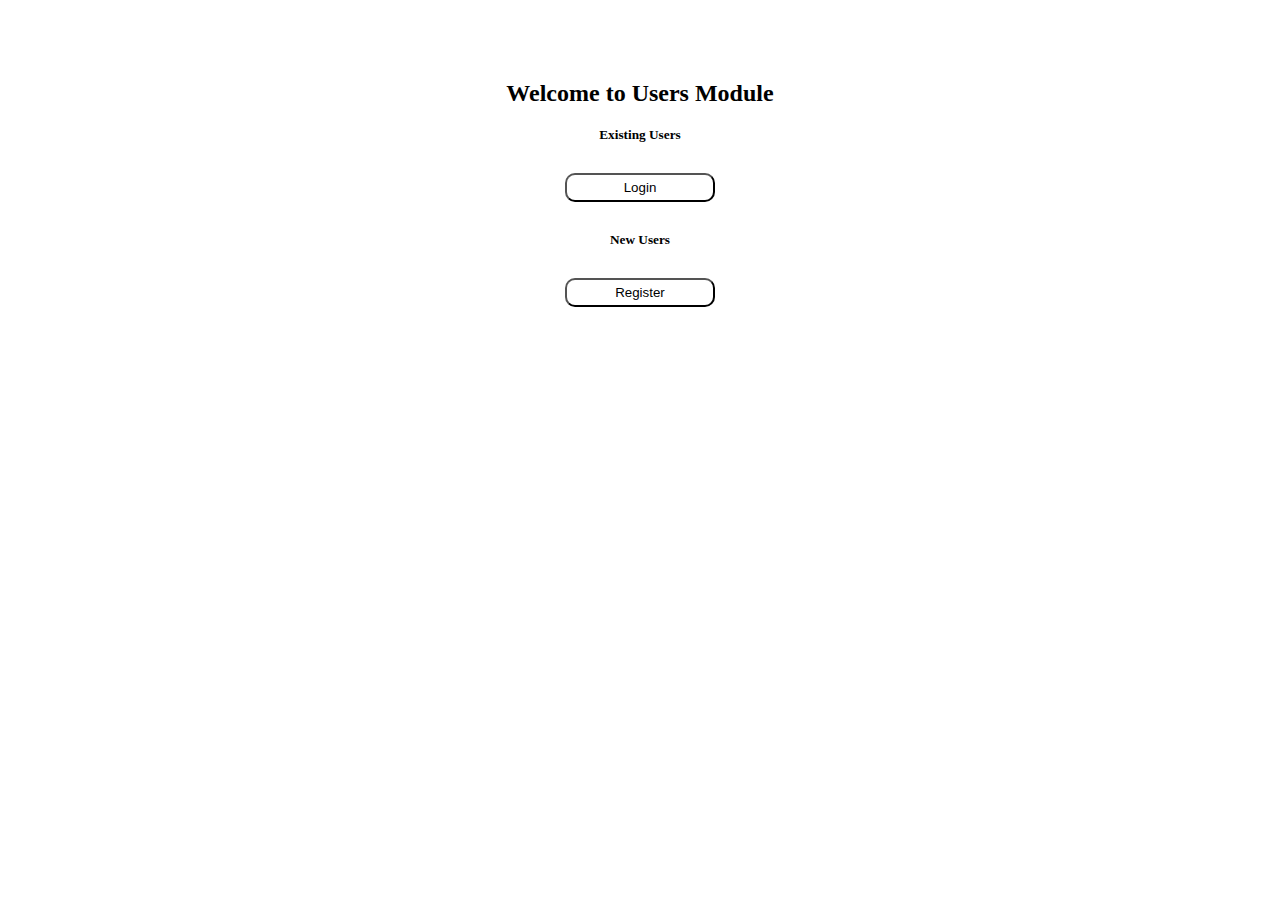
<file: index.html>
<!DOCTYPE html>
<html lang="en">

<head>

    <head>
        <meta charset="UTF-8">
        <meta http-equiv="refresh" content="0; url=./welcome.html">
        <script type="text/javascript">
            window.location.href = "./welcome.html"
        </script>
        <title>Page Redirection</title>
    </head>
</head>

<body>
    <!-- Note: don't tell people to `click` the link, just tell them that it is a link. -->
    If you are not redirected automatically, follow this
    <a href="./welcome.html">link to example</a>.
</body>

</html>
</file>
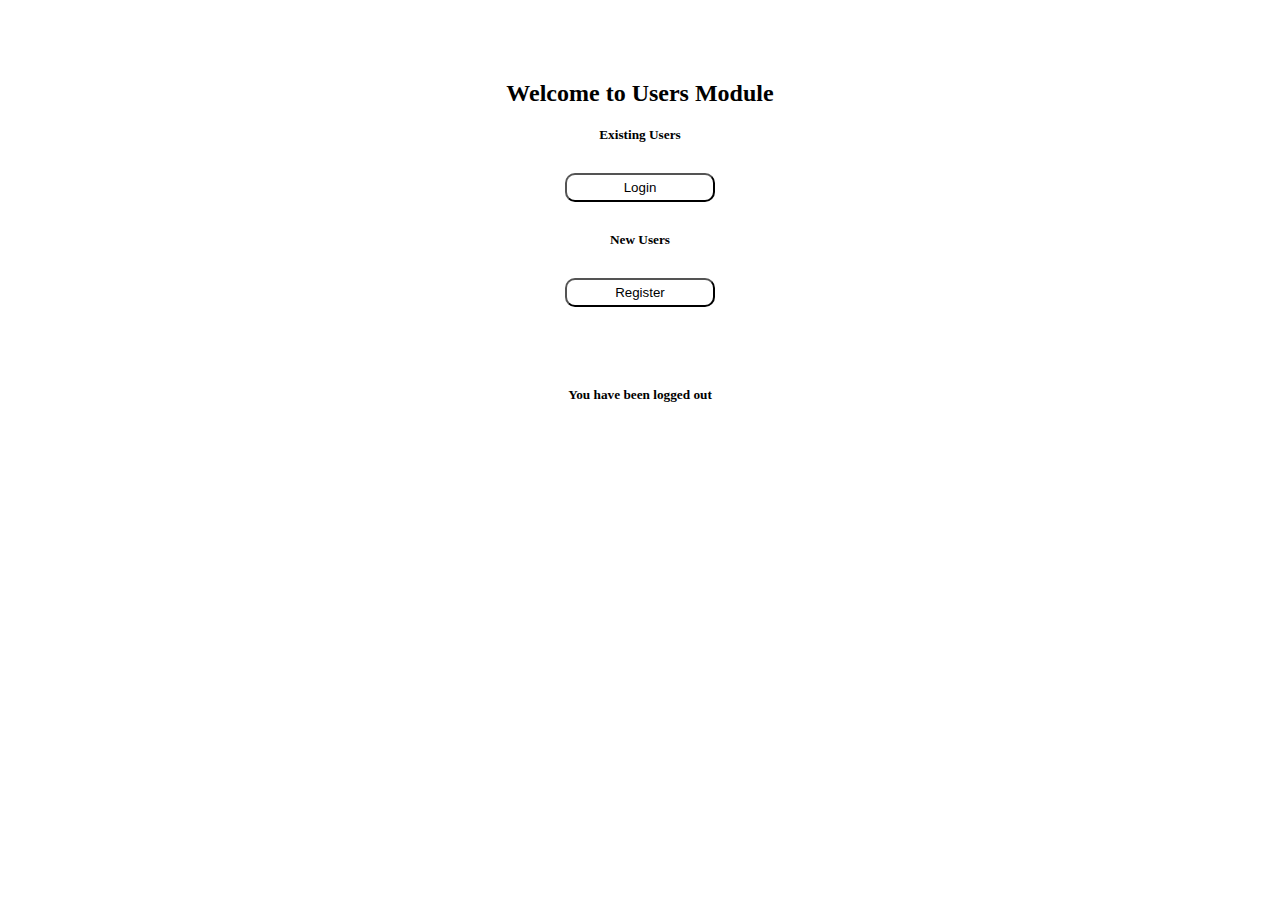
<file: logout.html>
<!DOCTYPE html>
<html lang="en">

<head>
    <meta charset="UTF-8">
    <meta http-equiv="X-UA-Compatible" content="IE=edge">
    <meta name="viewport" content="width=device-width, initial-scale=1.0">
    <title>Communications Application</title>
    <link href="https://cdn.jsdelivr.net/npm/bootstrap@5.2.0/dist/css/bootstrap.min.css" rel="stylesheet"
        integrity="sha384-gH2yIJqKdNHPEq0n4Mqa/HGKIhSkIHeL5AyhkYV8i59U5AR6csBvApHHNl/vI1Bx" crossorigin="anonymous">
    <link rel="stylesheet" href="./styles/global.css">
    <link rel="stylesheet" href="./styles/logout.css">
</head>

<body>
    <div class="container">
        <h1 class="global-h1-header">Welcome to Users Module</h1>
        <h5>Existing Users</h5>
        <form action="./pages/users/login.html">
            <input class="global-btn" type="submit" value="Login">
        </form>
        <h5>New Users</h5>
        <form action="./pages/users/register.html">
            <input class="global-btn" type="submit" value="Register">
        </form>
        <h5 class="logout-message">You have been logged out</h5>
    </div>
    <script>
        fetch("https://jsonplaceholder.typicode.com/users#").then((res) => res.json()).then((res) => console.log(res))
    </script>
    <script src="https://cdn.jsdelivr.net/npm/bootstrap@5.2.0/dist/js/bootstrap.bundle.min.js"
        integrity="sha384-A3rJD856KowSb7dwlZdYEkO39Gagi7vIsF0jrRAoQmDKKtQBHUuLZ9AsSv4jD4Xa"
        crossorigin="anonymous"></script>
</body>

</html>
</file>
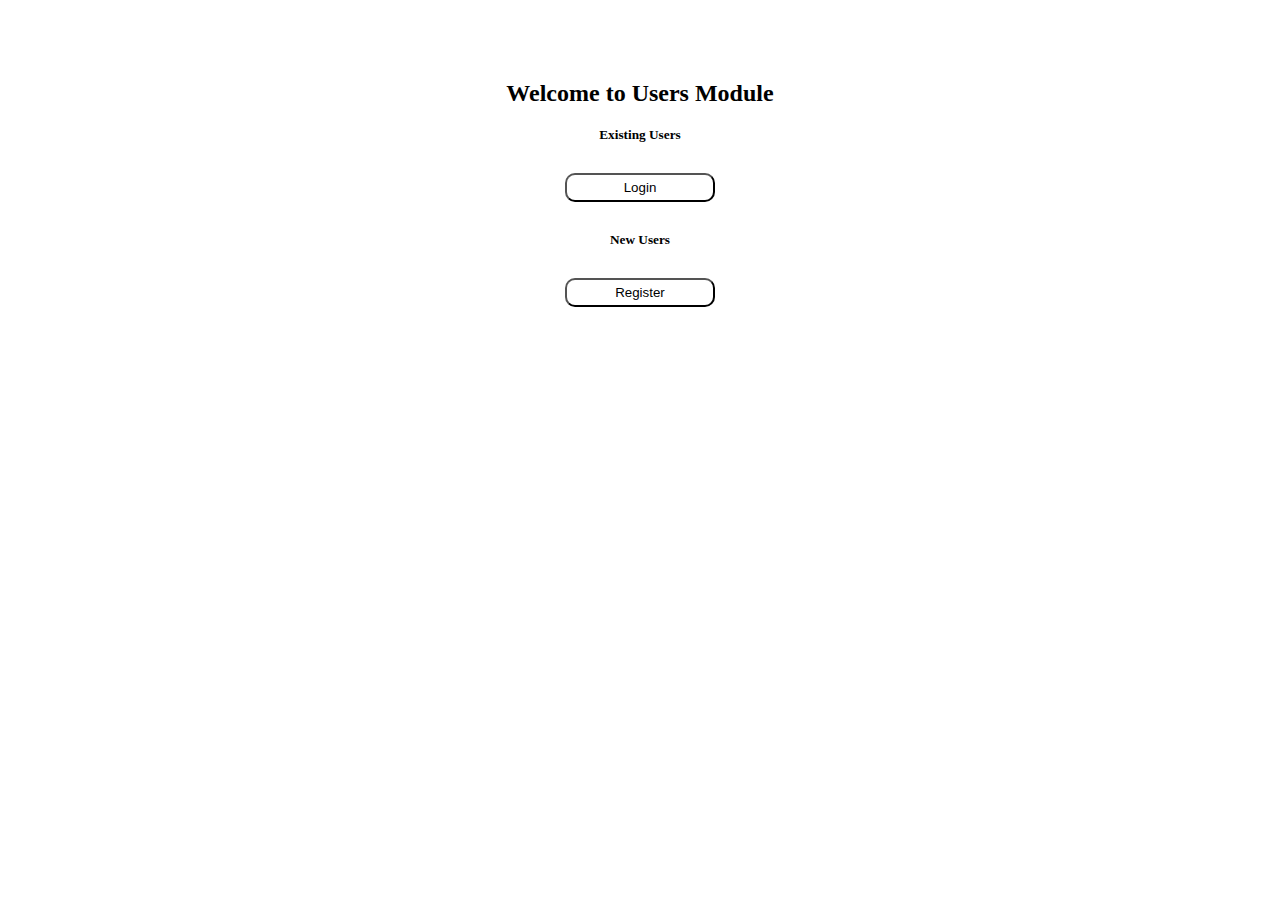
<file: welcome.html>
<!DOCTYPE html>
<html lang="en">

<head>
    <meta charset="UTF-8">
    <meta http-equiv="X-UA-Compatible" content="IE=edge">
    <meta name="viewport" content="width=device-width, initial-scale=1.0">
    <title>Communications Application</title>
    <link href="https://cdn.jsdelivr.net/npm/bootstrap@5.2.0/dist/css/bootstrap.min.css" rel="stylesheet"
        integrity="sha384-gH2yIJqKdNHPEq0n4Mqa/HGKIhSkIHeL5AyhkYV8i59U5AR6csBvApHHNl/vI1Bx" crossorigin="anonymous">
    <link rel="stylesheet" href="./styles/global.css">
</head>

<body>
    <div class="container">
        <h1 class="global-h1-header">Welcome to Users Module</h1>
        <h5>Existing Users</h5>
        <form action="./pages/users/login.html">
            <input class="global-btn" type="submit" value="Login">
        </form>
        <h5>New Users</h5>
        <form action="./pages/users/register.html">
            <input class="global-btn" type="submit" value="Register">
        </form>
    </div>
    <script src="https://cdn.jsdelivr.net/npm/bootstrap@5.2.0/dist/js/bootstrap.bundle.min.js"
        integrity="sha384-A3rJD856KowSb7dwlZdYEkO39Gagi7vIsF0jrRAoQmDKKtQBHUuLZ9AsSv4jD4Xa"
        crossorigin="anonymous"></script>
</body>

</html>
</file>
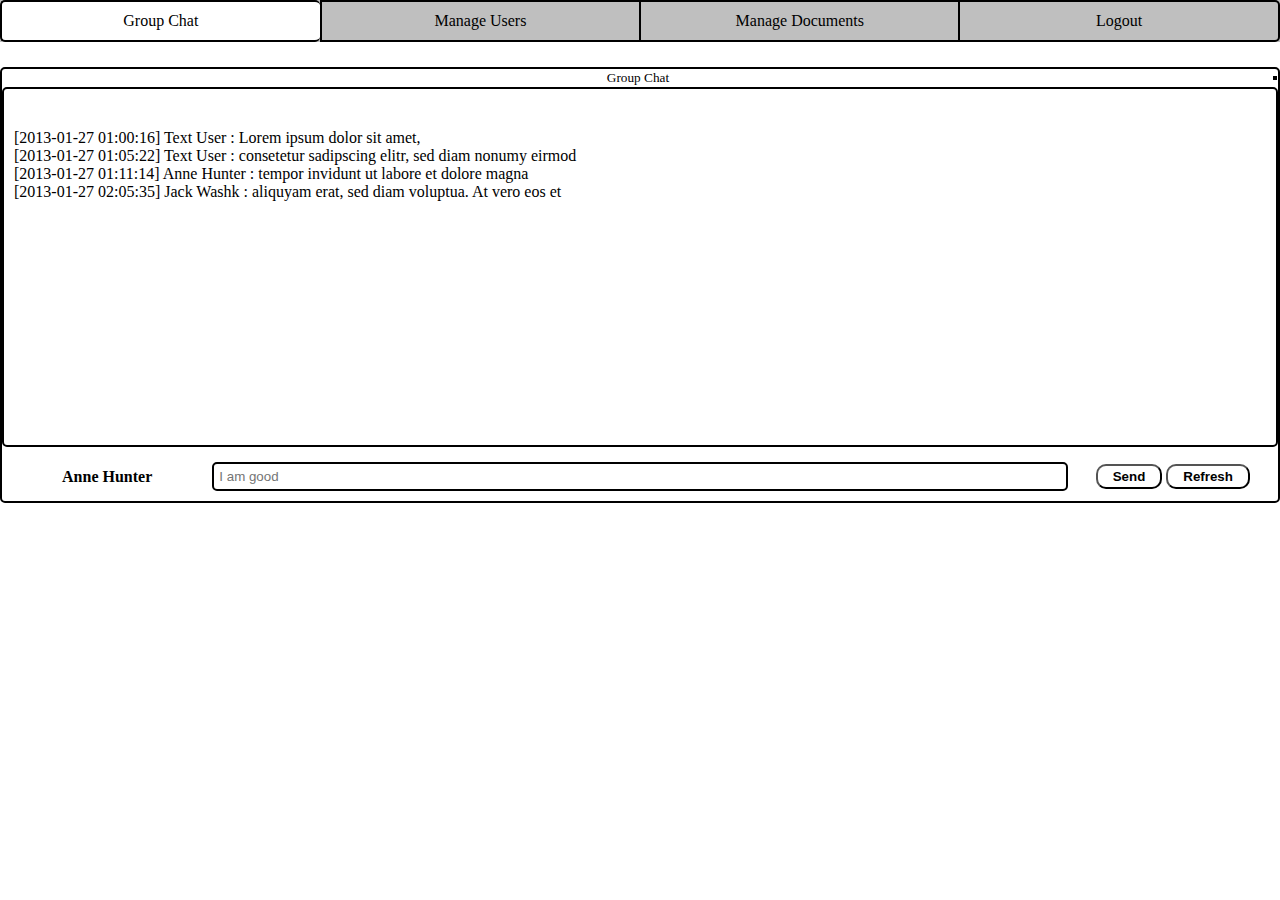
<file: pages/group-chat.html>
<!DOCTYPE html>
<html lang="en">

<head>
    <meta charset="UTF-8">
    <meta http-equiv="X-UA-Compatible" content="IE=edge">
    <meta name="viewport" content="width=device-width, initial-scale=1.0">
    <title>Communications Application</title>
    <link href="https://cdn.jsdelivr.net/npm/bootstrap@5.2.0/dist/css/bootstrap.min.css" rel="stylesheet"
        integrity="sha384-gH2yIJqKdNHPEq0n4Mqa/HGKIhSkIHeL5AyhkYV8i59U5AR6csBvApHHNl/vI1Bx" crossorigin="anonymous">
    <link rel="stylesheet" href="../styles/global.css">
    <link rel="stylesheet" href="../styles/group-chat.css">
</head>

<body>
    <!-- Navbar -->
    <nav class="global-nav">
        <ul>
            <a class="nav-link-active" href="#">
                <li>
                    Group Chat
                </li>
            </a>
            <a href="./users/users-list.html">
                <li>
                    Manage Users
                </li>
            </a>
            <a href="./docmgt/doc-list.html">
                <li>
                    Manage Documents
                </li>
            </a>
            <a href="../logout.html">
                <li>
                    Logout
                </li>
            </a>
        </ul>
    </nav>
    <div class="container">
        <div class="gc-header">
            <h5 class="gc-title">Group Chat</h5>
            <button type="button" class="btn-close" aria-label="Close"></button>
        </div>
        <div class="gc-body">
            <p class="gc-message">[2013-01-27 01:00:16] Text User : Lorem ipsum dolor sit amet,</p>
            <p class="gc-message">[2013-01-27 01:05:22] Text User : consetetur sadipscing elitr, sed diam nonumy eirmod
            </p>
            <p class="gc-message">[2013-01-27 01:11:14] Anne Hunter : tempor invidunt ut labore et dolore magna
            </p>
            <p class="gc-message">[2013-01-27 02:05:35] Jack Washk : aliquyam erat, sed diam voluptua. At vero eos et
            </p>
        </div>
        <div class="gc-footer">
            <label for="message">Anne Hunter</label>
            <input type="text" name="message" id="message" placeholder="I am good">
            <div class="gc-actions">
                <button class="gc-btn">Send</button>
                <button class="gc-btn">Refresh</button>
            </div>
        </div>
    </div>
    <script src="https://cdn.jsdelivr.net/npm/bootstrap@5.2.0/dist/js/bootstrap.bundle.min.js"
        integrity="sha384-A3rJD856KowSb7dwlZdYEkO39Gagi7vIsF0jrRAoQmDKKtQBHUuLZ9AsSv4jD4Xa"
        crossorigin="anonymous"></script>
</body>

</html>
</file>
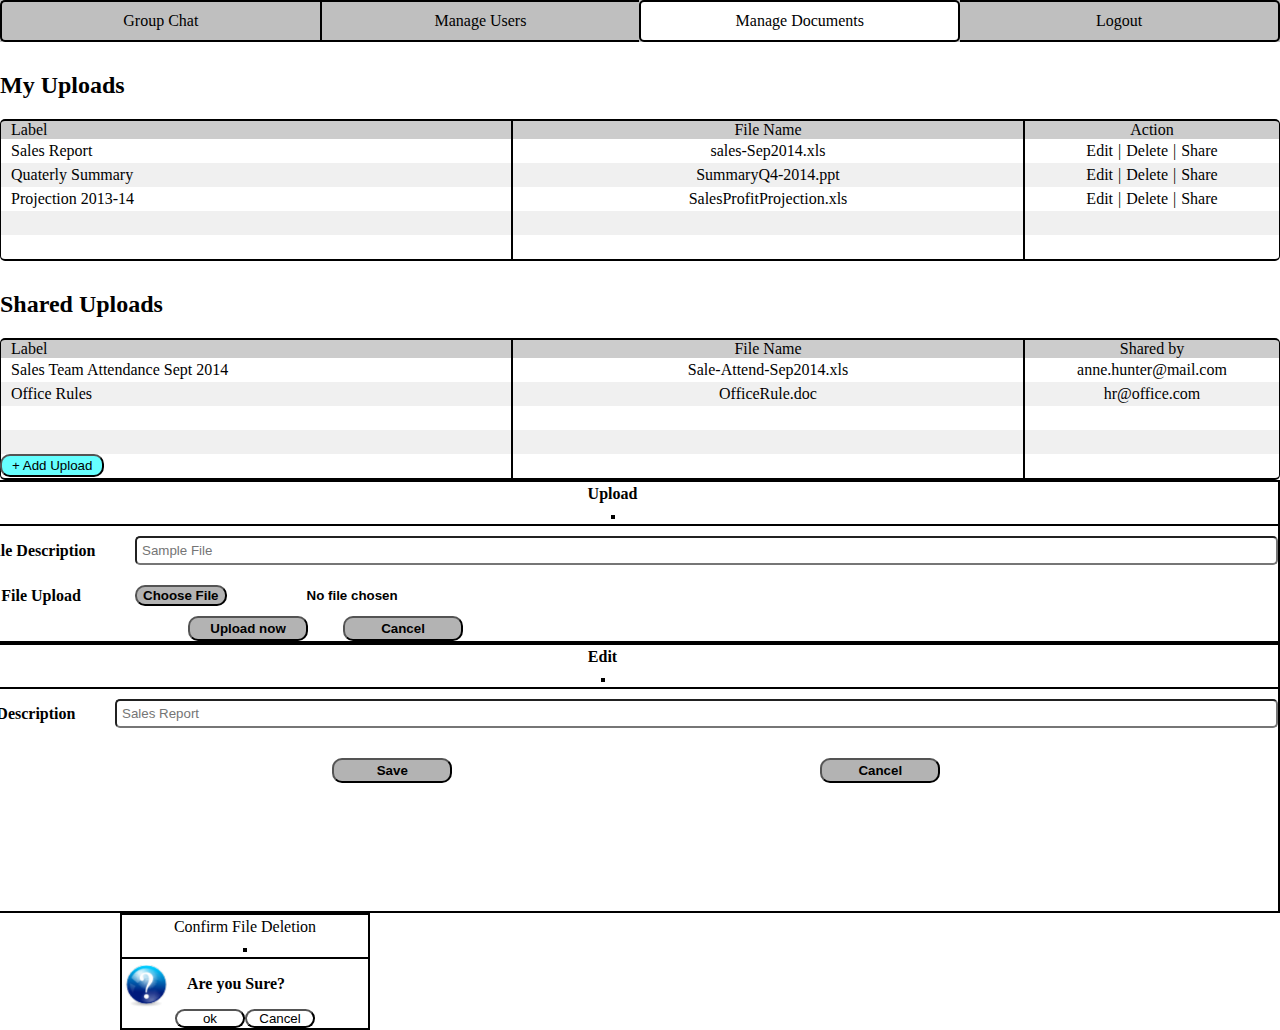
<file: pages/docmgt/doc-list.html>
<!DOCTYPE html>
<html lang="en">

<head>
    <meta charset="UTF-8">
    <meta http-equiv="X-UA-Compatible" content="IE=edge">
    <meta name="viewport" content="width=device-width, initial-scale=1.0">
    <title>Communications Application</title>
    <link href="https://cdn.jsdelivr.net/npm/bootstrap@5.2.0/dist/css/bootstrap.min.css" rel="stylesheet"
        integrity="sha384-gH2yIJqKdNHPEq0n4Mqa/HGKIhSkIHeL5AyhkYV8i59U5AR6csBvApHHNl/vI1Bx" crossorigin="anonymous">
    <link rel="stylesheet" href="../../styles/global.css">
    <link rel="stylesheet" href="../../styles/doc-list.css">
</head>

<body>
    <!-- Navbar -->
    <nav class="global-nav">
        <ul>
            <a href="../group-chat.html">
                <li>
                    Group Chat
                </li>
            </a>
            <a href="../users/users-list.html">
                <li>
                    Manage Users
                </li>
            </a>
            <a class="nav-link-active" href="#">
                <li>
                    Manage Documents
                </li>
            </a>
            <a href="../../logout.html">
                <li>
                    Logout
                </li>
            </a>
        </ul>
    </nav>
    <div>
        <h1 class="global-with-navbar-h1 left-align mb-30">My Uploads</h1>
        <!-- Uploads Table -->
        <table class="global-table">
            <thead>
                <tr>
                    <th>Label</th>
                    <th>File Name</th>
                    <th>Action</th>
                </tr>
            </thead>
            <tbody>
                <tr>
                    <td>Sales Report</td>
                    <td>sales-Sep2014.xls</td>
                    <td class="table-actions">
                        <p class="edit-modal" data-bs-toggle="modal" data-bs-target="#editFileModal">
                            Edit</p>
                        <span class="action-separator">|</span>
                        <p class="delete-modal" data-bs-toggle="modal" data-bs-target="#deleteUserModal">
                            Delete</p>
                        <span class="action-separator">|</span> <a href="./share.html">Share</a>
                    </td>
                </tr>
                <tr>
                    <td>Quaterly Summary</td>
                    <td>SummaryQ4-2014.ppt</td>
                    <td class="table-actions">
                        <p class="edit-modal" data-bs-toggle="modal" data-bs-target="#editFileModal">
                            Edit</p> <span class="action-separator">|</span>
                        <p class="delete-modal" data-bs-toggle="modal" data-bs-target="#deleteUserModal">
                            Delete</p>
                        <span class="action-separator">|</span> <a href="./share.html">Share</a>
                    </td>
                </tr>
                <tr>
                    <td>Projection 2013-14</td>
                    <td>SalesProfitProjection.xls</td>
                    <td class="table-actions">
                        <p class="edit-modal" data-bs-toggle="modal" data-bs-target="#editFileModal">
                            Edit</p> <span class="action-separator">|</span>
                        <p class="delete-modal" data-bs-toggle="modal" data-bs-target="#deleteUserModal">
                            Delete</p>
                        <span class="action-separator">|</span> <a href="./share.html">Share</a>
                    </td>
                </tr>
                <tr>
                    <td>&nbsp;</td>
                    <td>&nbsp;</td>
                    <td>&nbsp;</td>
                </tr>
                <tr>
                    <td>&nbsp;</td>
                    <td>&nbsp;</td>
                    <td>&nbsp;</td>
                </tr>
            </tbody>
        </table>
        <h1 class="global-with-navbar-h1 left-align mb-30">Shared Uploads</h1>
        <!-- Make the div relative, and absolute for the upload button to make it stay on the bottom-left corner -->
        <div class="relative">
            <!-- Shared Uploads Table -->
            <table class="global-table">
                <thead>
                    <tr>
                        <th>Label</th>
                        <th>File Name</th>
                        <th>Shared by</th>
                    </tr>
                </thead>
                <tbody>
                    <tr>
                        <td>Sales Team Attendance Sept 2014</td>
                        <td>Sale-Attend-Sep2014.xls</td>
                        <td>anne.hunter@mail.com</td>
                    </tr>
                    <tr>
                        <td>Office Rules</td>
                        <td>OfficeRule.doc</td>
                        <td>hr@office.com</td>
                    </tr>
                    <tr>
                        <td>&nbsp;</td>
                        <td>&nbsp;</td>
                        <td>&nbsp;</td>
                    </tr>
                    <tr>
                        <td>&nbsp;</td>
                        <td>&nbsp;</td>
                        <td>&nbsp;</td>
                    </tr>
                    <tr>
                        <td>&nbsp;</td>
                        <td>&nbsp;</td>
                        <td>&nbsp;</td>
                    </tr>
                </tbody>
            </table>
            <button class="upload-modal upload-button" data-bs-toggle="modal" data-bs-target="#uploadModal">
                + Add Upload</button>
        </div>

        <!-- Bootstrap Modals -->

        <!-- Upload Modal -->
        <div class="modal fade " id="uploadModal" tabindex="-1" aria-labelledby="uploadModalLabel" aria-hidden="true">
            <div class="modal-dialog modal-dialog-centered ">
                <div class="modal-content modal-md2">
                    <div class="modal-header">
                        <h5 class="modal-title" id="uploadModalLabel">Upload</h5>
                        <button type="button" class="btn-close" data-bs-dismiss="modal" aria-label="Close"></button>
                    </div>

                    <div class="modal-body upload-body modal-upload">
                        <div class="modal-fields">
                            <label for="description">File Description</label>
                            <input class="global-input" type="email" name="description" id="description"
                                placeholder="Sample File">
                        </div>
                        <div class="modal-fields">
                            <label for="file">File Upload</label>
                            <input type="file" name="file" id="file" class="file-input">
                        </div>
                    </div>

                    <div class="modal-footer footer-upload">
                        <button type="button" class="modal-btn modal-btn-2 global-darken-btn">Upload now</button>
                        <button type="button" class="modal-btn modal-btn-2 global-darken-btn"
                            data-bs-dismiss="modal">Cancel</button>
                    </div>
                </div>
            </div>
        </div>

        <!-- Edit Modal -->
        <div class="modal fade " id="editFileModal" tabindex="-1" aria-labelledby="editFileModalLabel"
            aria-hidden="true">
            <div class="modal-dialog modal-dialog-centered">
                <div class="modal-content edit-modal-content  modal-md3">
                    <div class="modal-header">
                        <h5 class="modal-title" id="editFileModalLabel">Edit</h5>
                        <button type="button" class="btn-close" data-bs-dismiss="modal" aria-label="Close"></button>
                    </div>
                    <div class="modal-body">
                        <div class="modal-fields">
                            <label for="edit-description">File Description</label>
                            <input class="global-input" type="email" name="edit-description" id="edit-description"
                                placeholder="Sales Report">
                        </div>
                        <div class="edit-file-modal-actions">
                            <button type="button" class="modal-btn modal-btn-2 edit-btn global-darken-btn">Save</button>
                            <button type="button" class="modal-btn modal-btn-2 edit-btn global-darken-btn"
                                data-bs-dismiss="modal">Cancel</button>
                        </div>
                    </div>
                </div>
            </div>
        </div>

        <!-- Delete Modal -->
        <div class="modal fade deleteUserModalLabel" id="deleteUserModal" tabindex="-1"
            aria-labelledby="deleteUserModalLabel" aria-hidden="true">
            <div class="modal-dialog modal-dialog-centered">
                <div class="modal-content modal-xs">
                    <div class="modal-header">
                        <h5 class="modal-title delete-modal-title" id="deleteUserModalLabel">Confirm File Deletion</h5>
                        <button type="button" class="btn-close" data-bs-dismiss="modal" aria-label="Close"></button>
                    </div>
                    <div class="modal-body modal-delete">
                        <img src="../../assets/delete-image.PNG" alt="question-mark">
                        <p>Are you Sure?</p>
                    </div>
                    <div class="modal-footer">
                        <button type="button" class="modal-btn">ok</button>
                        <button type="button" class="modal-btn" data-bs-dismiss="modal">Cancel</button>
                    </div>
                </div>
            </div>
        </div>
    </div>
    <script src="https://cdn.jsdelivr.net/npm/bootstrap@5.2.0/dist/js/bootstrap.bundle.min.js"
        integrity="sha384-A3rJD856KowSb7dwlZdYEkO39Gagi7vIsF0jrRAoQmDKKtQBHUuLZ9AsSv4jD4Xa"
        crossorigin="anonymous"></script>
</body>

</html>
</file>
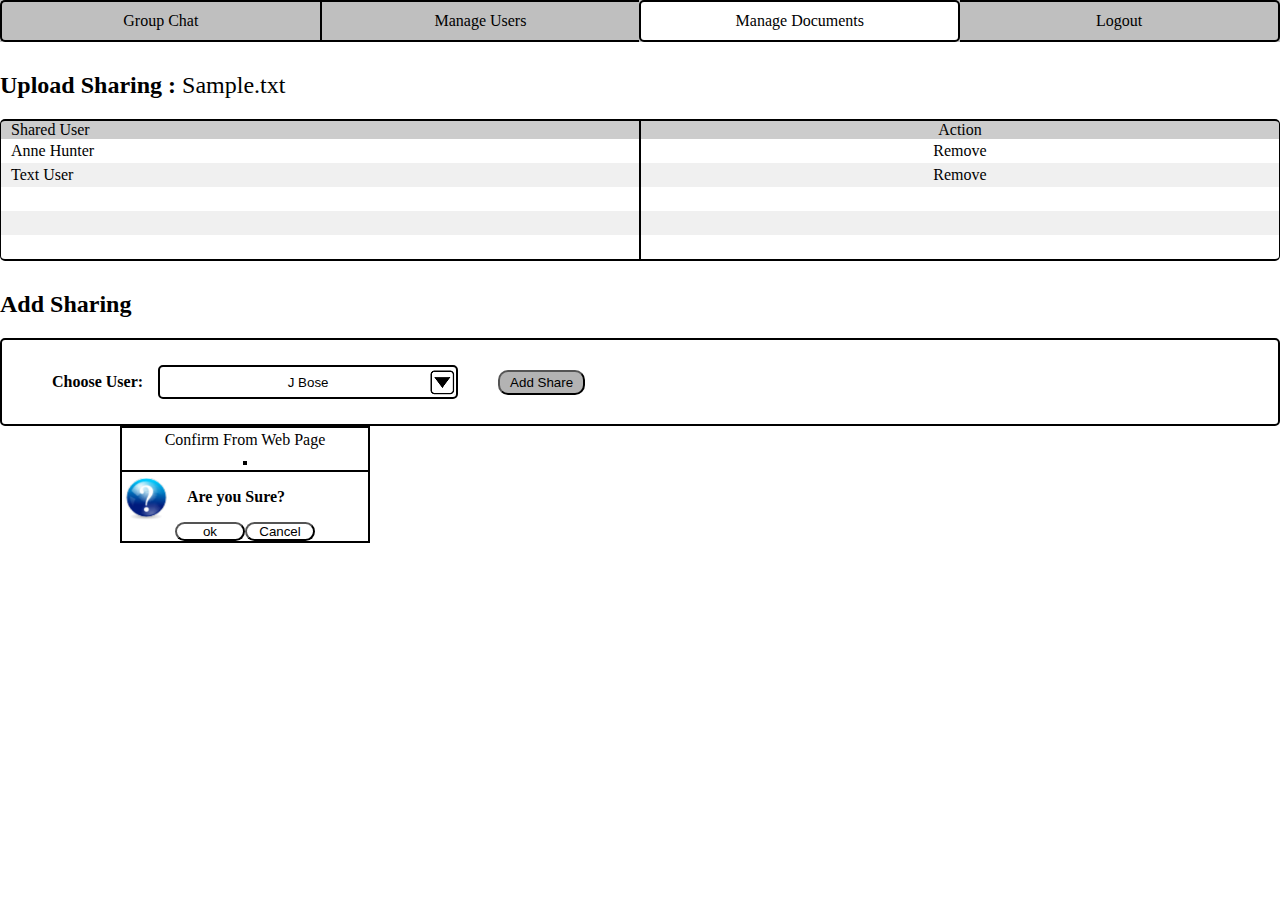
<file: pages/docmgt/share.html>
<!DOCTYPE html>
<html lang="en">

<head>
    <meta charset="UTF-8">
    <meta http-equiv="X-UA-Compatible" content="IE=edge">
    <meta name="viewport" content="width=device-width, initial-scale=1.0">
    <title>Communications Application</title>
    <link href="https://cdn.jsdelivr.net/npm/bootstrap@5.2.0/dist/css/bootstrap.min.css" rel="stylesheet"
        integrity="sha384-gH2yIJqKdNHPEq0n4Mqa/HGKIhSkIHeL5AyhkYV8i59U5AR6csBvApHHNl/vI1Bx" crossorigin="anonymous">
    <link rel="stylesheet" href="../../styles/global.css">
    <link rel="stylesheet" href="../../styles/share.css">
</head>

<body>
    <!-- Navbar -->
    <nav class="global-nav">
        <ul>
            <a href="../group-chat.html">
                <li>
                    Group Chat
                </li>
            </a>
            <a href="../users/users-list.html">
                <li>
                    Manage Users
                </li>
            </a>
            <a class="nav-link-active" href="./doc-list.html">
                <li>
                    Manage Documents
                </li>
            </a>
            <a href="../../logout.html">
                <li>
                    Logout
                </li>
            </a>
        </ul>
    </nav>
    <div>
        <h1 class="global-with-navbar-h1 left-align mb-30">Upload Sharing : <span>Sample.txt</span></h1>
        <!-- Table for users where the file is shared to -->
        <table class="global-table">
            <thead>
                <tr>
                    <th>Shared User</th>
                    <th>Action</th>
                </tr>
            </thead>
            <tbody>
                <tr>
                    <td>Anne Hunter</td>
                    <td class="table-actions">
                        <p class="delete-modal" data-bs-toggle="modal" data-bs-target="#deleteUserModal">
                            Remove</p>
                    </td>
                </tr>
                <tr>
                    <td>Text User</td>
                    <td class="table-actions">
                        <p class="delete-modal" data-bs-toggle="modal" data-bs-target="#deleteUserModal">
                            Remove</p>
                    </td>
                </tr>
                <tr>
                    <td>&nbsp;</td>
                    <td>&nbsp;</td>
                </tr>
                <tr>
                    <td>&nbsp;</td>
                    <td>&nbsp;</td>
                </tr>
                <tr>
                    <td>&nbsp;</td>
                    <td>&nbsp;</td>
                </tr>
            </tbody>
        </table>
        <h1 class="global-with-navbar-h1 left-align mb-30">Add Sharing</h1>
        <!-- Sharing the current file -->
        <div class="sharing-container">
            <label for="share-user">Choose User:</label>
            <select name="share-user" id="share-user" class="share-user">
                <option value="J Bose">J Bose</option>
                <option value="HR">HR</option>
                <option value="Harsh Zaveri">Harsh Zaveri</option>
            </select>
            <button type="button" class="global-darken-btn">Add Share</button>
        </div>

        <!-- Bootstrap Modals -->

        <!-- Delete Modal -->
        <div class="modal fade " id="deleteUserModal" tabindex="-1" aria-labelledby="deleteUserModalLabel"
            aria-hidden="true">
            <div class="modal-dialog modal-dialog-centered">
                <div class="modal-content modal-xs">
                    <div class="modal-header">
                        <h5 class="modal-title" id="deleteUserModalLabel">Confirm From Web Page</h5>
                        <button type="button" class="btn-close" data-bs-dismiss="modal" aria-label="Close"></button>
                    </div>
                    <div class="modal-body modal-delete">
                        <img src="../../assets/delete-image.PNG" alt="question-mark">
                        <p>Are you Sure?</p>
                    </div>
                    <div class="modal-footer">
                        <button type="button" class="modal-btn">ok</button>
                        <button type="button" class="modal-btn" data-bs-dismiss="modal">Cancel</button>
                    </div>
                </div>
            </div>
        </div>
    </div>
    <script src="https://cdn.jsdelivr.net/npm/bootstrap@5.2.0/dist/js/bootstrap.bundle.min.js"
        integrity="sha384-A3rJD856KowSb7dwlZdYEkO39Gagi7vIsF0jrRAoQmDKKtQBHUuLZ9AsSv4jD4Xa"
        crossorigin="anonymous"></script>
</body>

</html>
</file>
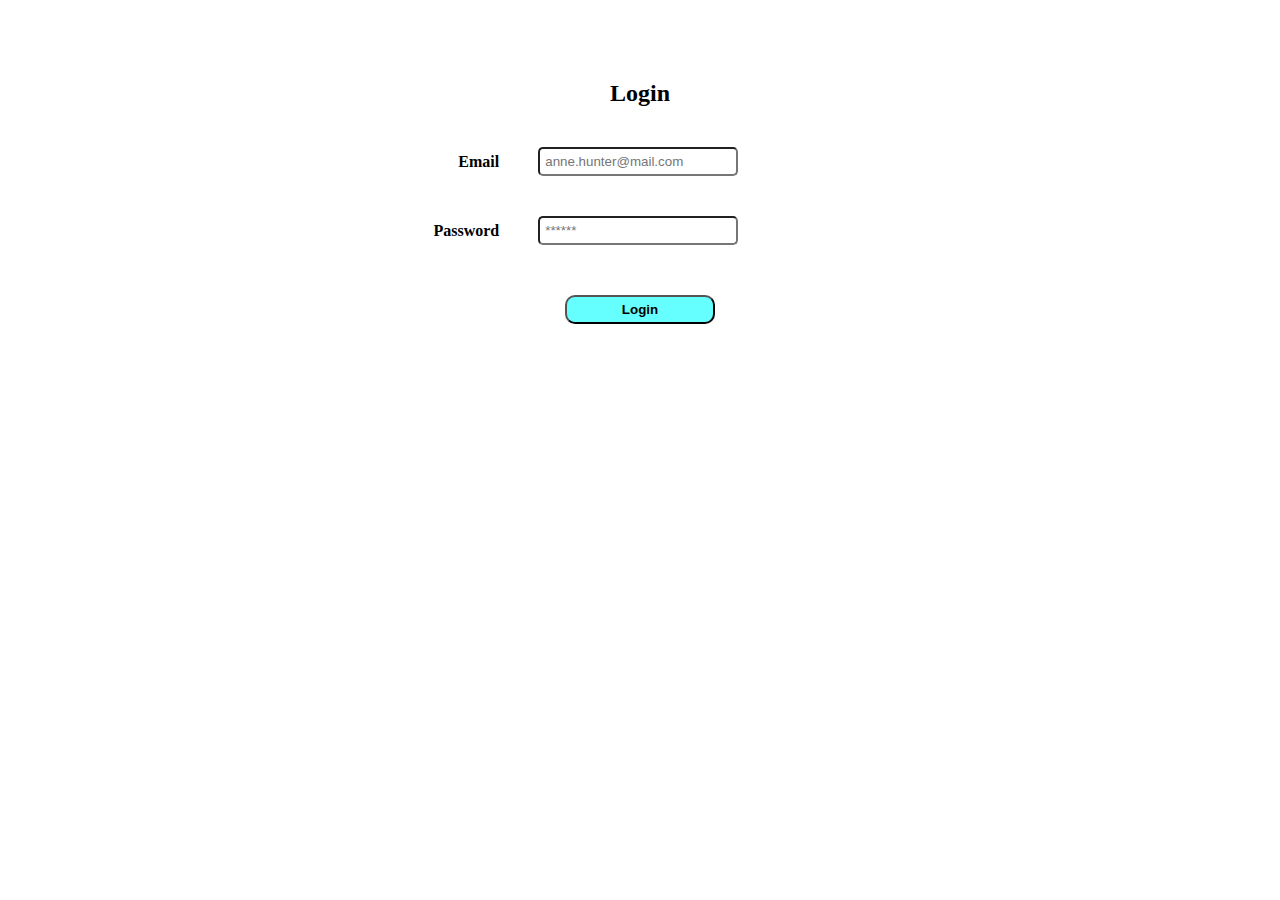
<file: pages/users/login.html>
<!DOCTYPE html>
<html lang="en">

<head>
    <meta charset="UTF-8">
    <meta http-equiv="X-UA-Compatible" content="IE=edge">
    <meta name="viewport" content="width=device-width, initial-scale=1.0">
    <title>Communications Application</title>
    <link href="https://cdn.jsdelivr.net/npm/bootstrap@5.2.0/dist/css/bootstrap.min.css" rel="stylesheet"
        integrity="sha384-gH2yIJqKdNHPEq0n4Mqa/HGKIhSkIHeL5AyhkYV8i59U5AR6csBvApHHNl/vI1Bx" crossorigin="anonymous">
    <link rel="stylesheet" href="../../styles/global.css">
</head>

<body>
    <div class="container">
        <h1 class="global-h1-header">Login</h1>
        <form action="./login-success.html" class="global-form">
            <div class="global-input-container">
                <label for="email">Email</label>
                <input class="global-input" type="email" name="email" id="email" placeholder="anne.hunter@mail.com">
            </div>
            <div class="global-input-container">
                <label for="password">Password</label>
                <input class="global-input" type="password" name="password" id="password" placeholder="******">
            </div>
            <input class="global-btn global-cyan-btn" type="submit" value="Login">
        </form>
    </div>
    <script src="https://cdn.jsdelivr.net/npm/bootstrap@5.2.0/dist/js/bootstrap.bundle.min.js"
        integrity="sha384-A3rJD856KowSb7dwlZdYEkO39Gagi7vIsF0jrRAoQmDKKtQBHUuLZ9AsSv4jD4Xa"
        crossorigin="anonymous"></script>
</body>

</html>
</file>
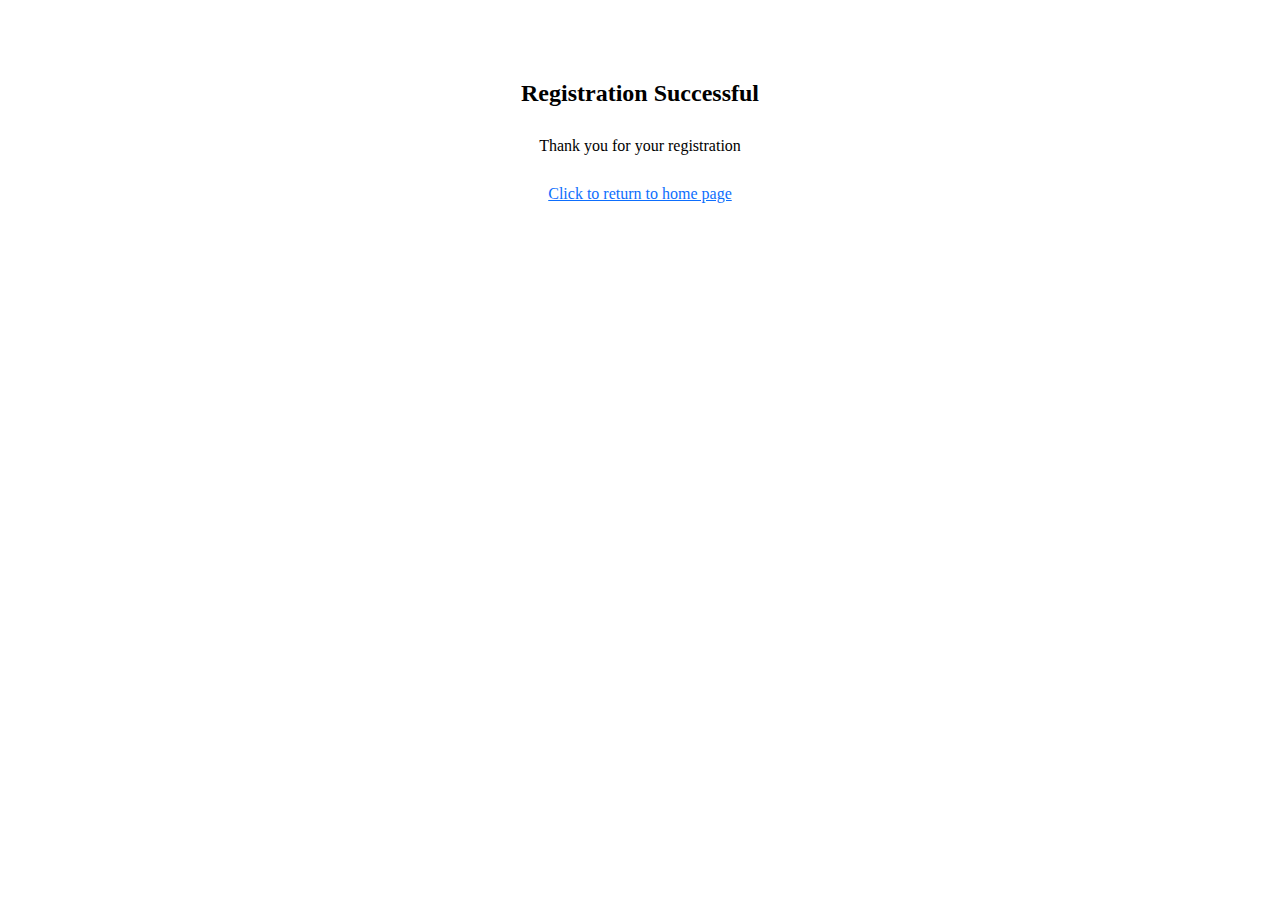
<file: pages/users/register-success.html>
<!DOCTYPE html>
<html lang="en">

<head>
    <meta charset="UTF-8">
    <meta http-equiv="X-UA-Compatible" content="IE=edge">
    <meta name="viewport" content="width=device-width, initial-scale=1.0">
    <title>Communications Application</title>
    <link href="https://cdn.jsdelivr.net/npm/bootstrap@5.2.0/dist/css/bootstrap.min.css" rel="stylesheet"
        integrity="sha384-gH2yIJqKdNHPEq0n4Mqa/HGKIhSkIHeL5AyhkYV8i59U5AR6csBvApHHNl/vI1Bx" crossorigin="anonymous">
    <link rel="stylesheet" href="../../styles/global.css">
    <link rel="stylesheet" href="../../styles/register-success.css">
</head>

<body>
    <div class="container">
        <h1 class="global-h1-header">Registration Successful</h1>
        <p>Thank you for your registration</p>
        <a class="return-to-homepage" href="../../welcome.html">Click to return to home page</a>
    </div>
    <script src="https://cdn.jsdelivr.net/npm/bootstrap@5.2.0/dist/js/bootstrap.bundle.min.js"
        integrity="sha384-A3rJD856KowSb7dwlZdYEkO39Gagi7vIsF0jrRAoQmDKKtQBHUuLZ9AsSv4jD4Xa"
        crossorigin="anonymous"></script>
</body>

</html>
</file>
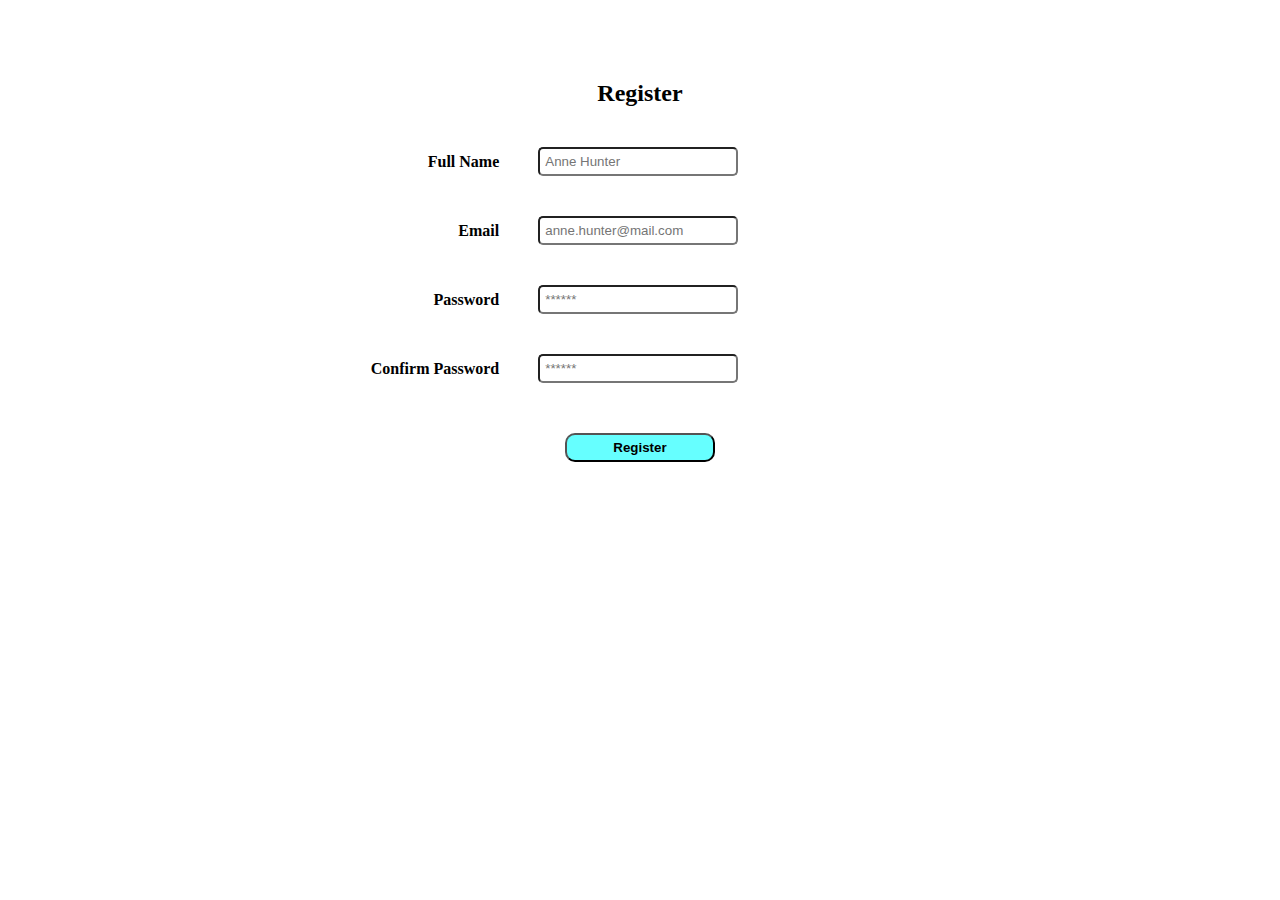
<file: pages/users/register.html>
<!DOCTYPE html>
<html lang="en">

<head>
    <meta charset="UTF-8">
    <meta http-equiv="X-UA-Compatible" content="IE=edge">
    <meta name="viewport" content="width=device-width, initial-scale=1.0">
    <title>Communications Application</title>
    <link href="https://cdn.jsdelivr.net/npm/bootstrap@5.2.0/dist/css/bootstrap.min.css" rel="stylesheet"
        integrity="sha384-gH2yIJqKdNHPEq0n4Mqa/HGKIhSkIHeL5AyhkYV8i59U5AR6csBvApHHNl/vI1Bx" crossorigin="anonymous">
    <link rel="stylesheet" href="../../styles/global.css">
</head>

<body>
    <div class="container">
        <h1 class="global-h1-header">Register</h1>
        <form action="./register-success.html" class="global-form">
            <div class="global-input-container">
                <label for="full-name">Full Name</label>
                <input class="global-input" type="text" name="full-name" id="full-name" placeholder="Anne Hunter">
            </div>
            <div class="global-input-container">
                <label for="email">Email</label>
                <input class="global-input" type="email" name="email" id="email" placeholder="anne.hunter@mail.com">
            </div>
            <div class="global-input-container">
                <label for="password">Password</label>
                <input class="global-input" type="password" name="password" id="password" placeholder="******">
            </div>
            <div class="global-input-container">
                <label for="confirm-password">Confirm Password</label>
                <input class="global-input" type="password" name="confirm-password" id="confirm-password"
                    placeholder="******">
            </div>
            <input class="global-btn global-cyan-btn" type="submit" value="Register">
        </form>
    </div>
    <script src="https://cdn.jsdelivr.net/npm/bootstrap@5.2.0/dist/js/bootstrap.bundle.min.js"
        integrity="sha384-A3rJD856KowSb7dwlZdYEkO39Gagi7vIsF0jrRAoQmDKKtQBHUuLZ9AsSv4jD4Xa"
        crossorigin="anonymous"></script>
</body>

</html>
</file>
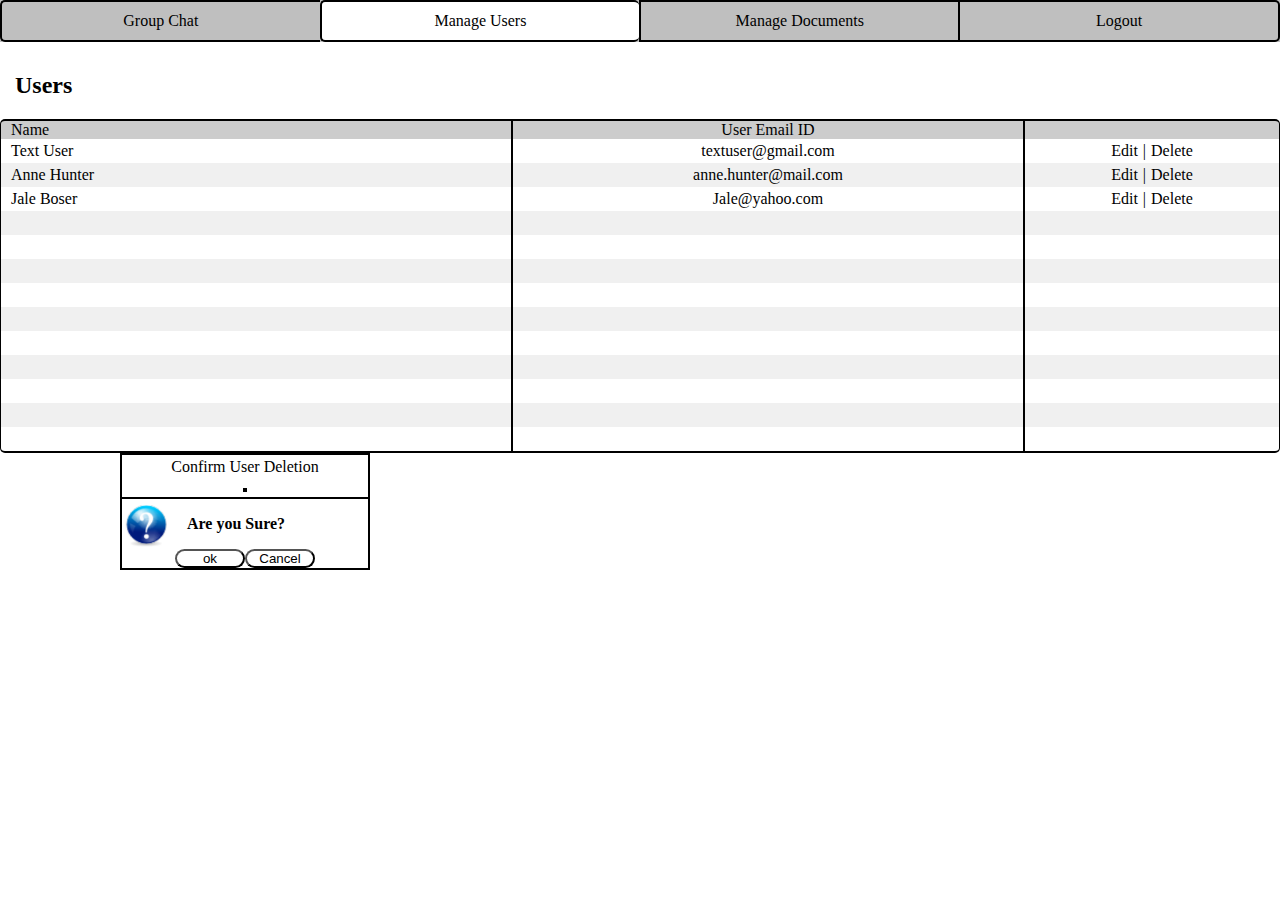
<file: pages/users/users-list.html>
<!DOCTYPE html>
<html lang="en">

<head>
    <meta charset="UTF-8">
    <meta http-equiv="X-UA-Compatible" content="IE=edge">
    <meta name="viewport" content="width=device-width, initial-scale=1.0">
    <title>Communications Application</title>
    <link href="https://cdn.jsdelivr.net/npm/bootstrap@5.2.0/dist/css/bootstrap.min.css" rel="stylesheet"
        integrity="sha384-gH2yIJqKdNHPEq0n4Mqa/HGKIhSkIHeL5AyhkYV8i59U5AR6csBvApHHNl/vI1Bx" crossorigin="anonymous">
    <link rel="stylesheet" href="../../styles/global.css">
    <link rel="stylesheet" href="../../styles/users-list.css">
</head>

<body>
    <!-- Navbar -->
    <nav class="global-nav">
        <ul>
            <a href="../group-chat.html">
                <li>
                    Group Chat
                </li>
            </a>
            <a class="nav-link-active" href="#">
                <li>
                    Manage Users
                </li>
            </a>
            <a href="../docmgt/doc-list.html">
                <li>
                    Manage Documents
                </li>
            </a>
            <a href="../../logout.html">
                <li>
                    Logout
                </li>
            </a>
        </ul>
    </nav>
    <div>
        <h1 class="global-with-navbar-h1 left-align">Users</h1>
        <!-- Users table -->
        <table class="global-table">
            <thead>
                <tr>
                    <th>Name</th>
                    <th>User Email ID</th>
                    <th></th>
                </tr>
            </thead>
            <tbody>
                <tr>
                    <td>Text User</td>
                    <td>textuser@gmail.com</td>
                    <td class="table-actions"><a href="./edit-user.html">Edit</a> <span
                            class="action-separator">|</span>
                        <p class="delete-modal" data-bs-toggle="modal" data-bs-target="#deleteUserModal">
                            Delete</p>
                    </td>
                </tr>
                <tr>
                    <td>Anne Hunter</td>
                    <td>anne.hunter@mail.com</td>
                    <td class="table-actions"><a href="./edit-user.html">Edit</a> <span
                            class="action-separator">|</span>
                        <p class="delete-modal" data-bs-toggle="modal" data-bs-target="#deleteUserModal">
                            Delete</p>
                    </td>
                </tr>
                <tr>
                    <td>Jale Boser</td>
                    <td>Jale@yahoo.com</td>
                    <td class="table-actions"><a href="./edit-user.html">Edit</a> <span
                            class="action-separator">|</span>
                        <p class="delete-modal" data-bs-toggle="modal" data-bs-target="#deleteUserModal">
                            Delete</p>
                    </td>
                </tr>
                <tr>
                    <td>&nbsp;</td>
                    <td>&nbsp;</td>
                    <td>&nbsp;</td>
                </tr>
                <tr>
                    <td>&nbsp;</td>
                    <td>&nbsp;</td>
                    <td>&nbsp;</td>
                </tr>
                <tr>
                    <td>&nbsp;</td>
                    <td>&nbsp;</td>
                    <td>&nbsp;</td>
                </tr>
                <tr>
                    <td>&nbsp;</td>
                    <td>&nbsp;</td>
                    <td>&nbsp;</td>
                </tr>
                <tr>
                    <td>&nbsp;</td>
                    <td>&nbsp;</td>
                    <td>&nbsp;</td>
                </tr>
                <tr>
                    <td>&nbsp;</td>
                    <td>&nbsp;</td>
                    <td>&nbsp;</td>
                </tr>
                <tr>
                    <td>&nbsp;</td>
                    <td>&nbsp;</td>
                    <td>&nbsp;</td>
                </tr>
                <tr>
                    <td>&nbsp;</td>
                    <td>&nbsp;</td>
                    <td>&nbsp;</td>
                </tr>
                <tr>
                    <td>&nbsp;</td>
                    <td>&nbsp;</td>
                    <td>&nbsp;</td>
                </tr>
                <tr>
                    <td>&nbsp;</td>
                    <td>&nbsp;</td>
                    <td>&nbsp;</td>
                </tr>
            </tbody>
        </table>
        <!-- Bootstrap Modal -->
        <div class="modal fade " id="deleteUserModal" tabindex="-1" aria-labelledby="deleteUserModalLabel"
            aria-hidden="true">
            <div class="modal-dialog modal-dialog-centered">
                <div class="modal-content modal-xs">
                    <div class="modal-header">
                        <h5 class="modal-title" id="deleteUserModalLabel">Confirm User Deletion</h5>
                        <button type="button" class="btn-close" data-bs-dismiss="modal" aria-label="Close"></button>
                    </div>
                    <div class="modal-body modal-delete">
                        <img src="../../assets/delete-image.PNG" alt="question-mark">
                        <p>Are you Sure?</p>
                    </div>
                    <div class="modal-footer">
                        <button type="button" class="modal-btn">ok</button>
                        <button type="button" class="modal-btn" data-bs-dismiss="modal">Cancel</button>
                    </div>
                </div>
            </div>
        </div>
    </div>
    <script src="https://cdn.jsdelivr.net/npm/bootstrap@5.2.0/dist/js/bootstrap.bundle.min.js"
        integrity="sha384-A3rJD856KowSb7dwlZdYEkO39Gagi7vIsF0jrRAoQmDKKtQBHUuLZ9AsSv4jD4Xa"
        crossorigin="anonymous"></script>
</body>

</html>
</file>
<file: styles/global.css>
/* Global Styles */

* {
  padding: 0;
  margin: 0;
  box-sizing: border-box;
}

body {
  text-align: center;
  max-height: fit-content;
}

/* Global Styles*/

/* Start of Nav Styles */
.global-nav {
  width: 100%;
}

ul {
  list-style: none;
  padding: 0;
  margin: 0;
}

a {
  text-decoration: none;
  color: black;
}

a:hover {
  color: black;
}

h5 {
  font-weight: 700;
}

.mb-30 {
  margin-bottom: 20px;
}

.left-align {
  text-align: left;
}

/* The | of every actions i.e Edit | Delete */
.action-separator {
  margin: 0 5px;
}

.global-nav > ul {
  display: flex;
  align-items: center;
  justify-content: space-evenly;
  width: 100%;
  background-color: #bfbfbf;
}

.global-nav > ul > a {
  width: 100%;
  padding: 10px;
  border: 2px solid black;
  cursor: pointer;
}

/* Remove double borders in the middle and add border radius to first and last nav links*/
.global-nav > ul > a:first-child {
  border-right-style: none;
  border-top-left-radius: 5px;
  border-bottom-left-radius: 5px;
}
.global-nav > ul > a:nth-child(2) {
  border-right-style: none;
}
.global-nav > ul > a:last-child {
  border-left-style: none;
  border-top-right-radius: 5px;
  border-bottom-right-radius: 5px;
}

/* Current active link style*/
.nav-link-active {
  background-color: white;
  border-radius: 5px;
}

/* End of Nav Styles */

.global-h1-header,
.global-with-navbar-h1 {
  margin-top: 80px;
  margin-bottom: 20px;
  font-size: 1.5em;
  font-weight: 700;
}

.global-h1-header {
  margin-top: 80px;
  margin-bottom: 20px;
}

/* If the page has navbar, minimize margin of top */
.global-with-navbar-h1 {
  margin-top: 30px;
}

/* Global Button Styles */
.global-btn {
  min-width: 150px;
  border-radius: 10px;
  margin: 30px 0;
  padding: 5px 0;
  background-color: transparent;
}

.global-cyan-btn {
  background-color: #66ffff;
  font-weight: bold;
}

.global-darken-btn {
  background-color: #b3b3b3 !important;
  width: fit-content !important;
  padding: 3px 10px !important;
  font-weight: bold;
}

/* Global Form Styles */

.global-form {
  display: flex;
  align-items: center;
  justify-content: center;
  flex-flow: nowrap column;
}

.global-input-container {
  width: fit-content;
  margin: 20px 0 20px -212.5px;
}

.global-input-container > label {
  display: inline-block;
  margin-right: 35px;
  text-align: right;
  vertical-align: middle;
  width: 170px;
  font-weight: bold;
}

.global-input-container > input {
  width: 200px;
}

.global-input {
  border-radius: 5px;
  padding: 5px;
}

/* Global Table Styles */
table.global-table {
  width: 100vw;
  height: 100%;
  border-collapse: separate;
  border-spacing: 0;
}

/* Adding Border Radius in every table */
table.global-table > thead > tr > th {
  border-top: solid 2px black;
  padding: 0 10px;
}

table.global-table > thead > tr > th:first-child {
  border-top-left-radius: 5px;
}
table.global-table > thead > tr > th:last-child {
  border-top-right-radius: 5px;
}

table.global-table > tbody > tr:last-child > td {
  border-bottom: solid 2px black;
}

table.global-table > tbody > tr:last-child > td:last-child {
  border-bottom-right-radius: 5px;
}

table.global-table > tbody > tr:last-child > td:first-child {
  border-bottom-left-radius: 5px;
}

th {
  border-right: solid 1px black;
  border-left: solid 1px black;
}

tr {
  border: none;
}
td {
  border-right: solid 1px black;
  border-left: solid 1px black;
  padding-top: 3px;
  padding-bottom: 3px;
}

.global-table > thead > tr > th {
  background-color: #cccccc;
  font-weight: normal;
}

/* When there are three columns, make the first one bigger (40% | 30% | 30%) and make their alignment left*/
.global-table > thead > tr > th:first-child {
  text-align: left;
  width: 40%;
}

.global-table > thead > tr > th:last-child {
  width: 20%;
}

.global-table > tbody > tr > td:first-child {
  text-align: left;
  padding-left: 10px;
}

/* To achieve stripped styles in table */
.global-table > tbody > tr:nth-child(even) {
  background-color: #f0f0f0;
}

.table-actions {
  display: flex;
  align-items: center;
  justify-content: center;
}

/* End of Global Styles */

/* Global Modal Styles (Overwriting Bootstrap Modal Default Styles)*/

/* For delete modal where it needs to be smaller than Bootstrap Modal's "modal-sm" */
.modal-xs {
  width: 250px;
  margin-left: 120px;
}

.modal-md2 {
  min-width: 600px;
  margin-left: -55px;
}

.modal-md3 {
  min-width: 650px;
  margin-left: -75px;
}

.delete-modal {
  padding: 0;
  cursor: default;
  margin-bottom: 0;
  cursor: pointer;
}

.modal-delete {
  display: flex;
  align-items: center;
  justify-content: flex-start;
}

.modal-delete > p {
  margin-bottom: 0;
}

.modal-content {
  border: 2px solid black;
}

.modal-header {
  justify-content: space-between;
  padding: 3px;
  border-bottom: 2px solid black;
}

.modal-header > h5.modal-title {
  width: 100%;
  color: black;
}

.modal-header > button.btn-close {
  margin: 0;
  border: 2px solid black;
  color: black;
  opacity: 1;
}

.modal-title {
  font-size: 16px;
  font-weight: normal;
  text-align: center;
}

.modal-delete > img {
  width: 50px;
  height: 50px;
  margin-right: 15px;
}

.modal-delete > p {
  text-align: left;
  font-weight: 700;
}

.modal-footer {
  display: flex;
  align-items: center;
  justify-content: center;
}

.modal-btn {
  width: fit-content;
  border-radius: 10px;
  padding: 0;
  background-color: transparent;
  width: 70px;
}

.modal-footer {
  border-top: none;
}

/* Everything in here can be overwritten by creating another stylesheet and putting them below this during linking in the head tag */
</file>
<file: styles/logout.css>
h5.logout-message {
  margin-top: 50px;
}
</file>
<file: styles/group-chat.css>
.container {
  padding: 0;
  margin: 25px 0;
  min-width: 100%;
  border: 2px solid black;
  border-radius: 5px;
}

.gc-header {
  display: flex;
  align-items: center;
  justify-content: space-between;
  padding: 1px;
}

.gc-title {
  text-align: center;
  width: 100%;
  font-weight: normal;
}

.gc-header > button.btn-close {
  color: black;
  margin: 0;
  border: 2px solid black;
  opacity: 1;
}

.gc-body {
  min-height: 40vh;
  border: 2px solid black;
  border-radius: 5px;
  padding: 40px 10px 0;
}

.gc-message {
  text-align: left;
  margin: 0;
}

.gc-footer {
  width: 100%;
  display: flex;
  align-items: center;
  justify-content: space-around;
  margin: 15px 0 10px;
}
.gc-footer > label {
  font-weight: bold;
  flex: 2;
}

.gc-footer > input {
  flex: 8;
  border: 2px solid black;
  border-radius: 5px;
  padding: 5px;
}

.gc-actions {
  flex: 2;
}

.gc-actions .gc-btn {
  border-radius: 10px;
  padding: 3px 15px;
  background-color: transparent;
  width: fit-content;
  font-weight: 700;
}
</file>
<file: styles/doc-list.css>
.relative {
  position: relative;
}

.upload-button {
  border-radius: 10px;
  padding: 2px 10px;
  background-color: transparent;
  width: fit-content;
  background-color: #66ffff;
  position: absolute;
  left: 0;
  bottom: 0;
  margin-bottom: 3px;
}

.modal-upload {
  display: flex;
  align-items: center;
  justify-content: center;
  flex-flow: nowrap column;
}

.modal-fields {
  width: 100%;
  display: flex;
  align-items: center;
  justify-content: space-between;
  margin: 10px 0;
}

.file-input {
  font-weight: 700;
}

.file-input::-webkit-file-upload-button {
  background-color: #b3b3b3;
  border-radius: 10px;
  font-weight: 700;
  margin-right: 80px;
}

.modal-title {
  font-weight: 700;
}

.deleteUserModalLabel {
  font-weight: normal;
}

h5.modal-title {
  width: 100%;
}

h5.delete-modal-title {
  font-weight: normal;
}

.upload-body {
  padding-left: 0;
}

.modal-fields > label {
  flex: 4;
  font-weight: 700;
  max-width: 188px;
}

.modal-fields > input {
  flex: 8;
  min-width: 314px;
}

.edit-modal {
  margin-bottom: 0;
  cursor: pointer;
}

.edit-modal-content {
  height: 270px;
}

.edit-file-modal-actions {
  margin-top: 30px;
  margin-left: 30%;
  width: 45%;
  display: flex;
  align-items: center;
  justify-content: space-between;
}

.modal-btn-2 {
  min-width: 120px;
}

.footer-upload {
  justify-content: center;
  width: 55%;
  padding-left: 45px;
}

.footer-upload > button:first-child {
  margin-right: 35px;
  margin-left: -20px;
}
</file>
<file: styles/share.css>
.global-table > thead > tr > th:last-child {
  width: 50%;
}

.global-table > thead > tr > th:first-child {
  text-align: left;
  width: 50%;
}

h1.global-with-navbar-h1 > span {
  font-weight: normal;
}

.sharing-container {
  border: 2px solid black;
  border-radius: 5px;
  padding: 25px 25px 25px 50px;
  display: flex;
  align-items: center;
  justify-content: flex-start;
}

/* Editing Select dropdown using an image */
.share-user {
  text-overflow: "";
  -webkit-appearance: none;
  -moz-appearance: none;
  appearance: none;
  background: transparent url("../assets/dropdown.PNG") no-repeat 270px center;
}

.sharing-container > label {
  font-weight: 700;
  margin-right: 15px;
}

.sharing-container > select {
  text-align: center;
  height: 34px;
  width: 300px;
  border: 2px solid black;
  border-radius: 5px;
}

.sharing-container > button {
  font-weight: normal;
  border-radius: 10px;
  margin-left: 40px;
}
</file>
<file: styles/register-success.css>
p {
  margin: 30px 0;
}

.return-to-homepage {
  text-decoration: underline;
  color: #0d6efd;
}

.return-to-homepage:hover {
  color: #0d6efd;
}
</file>
<file: styles/users-list.css>
h1 {
  margin-left: 15px;
}
</file>
